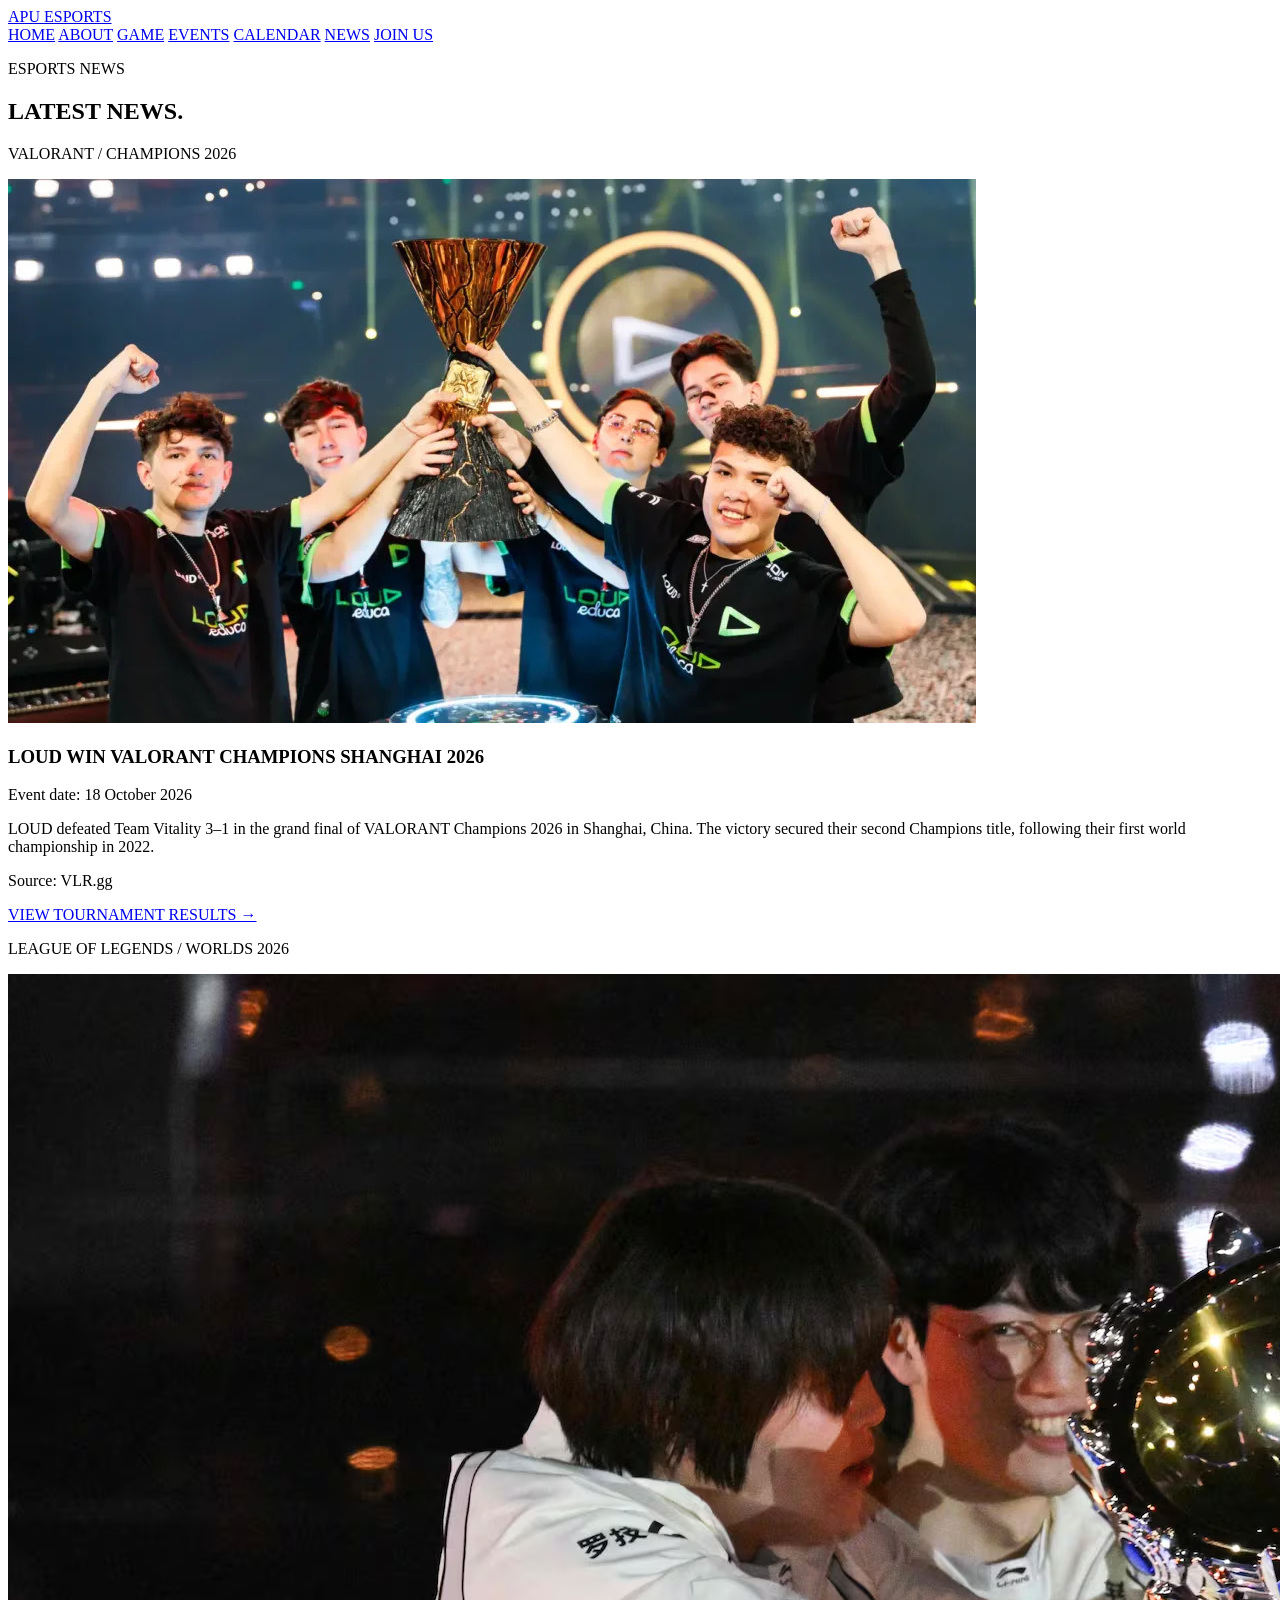
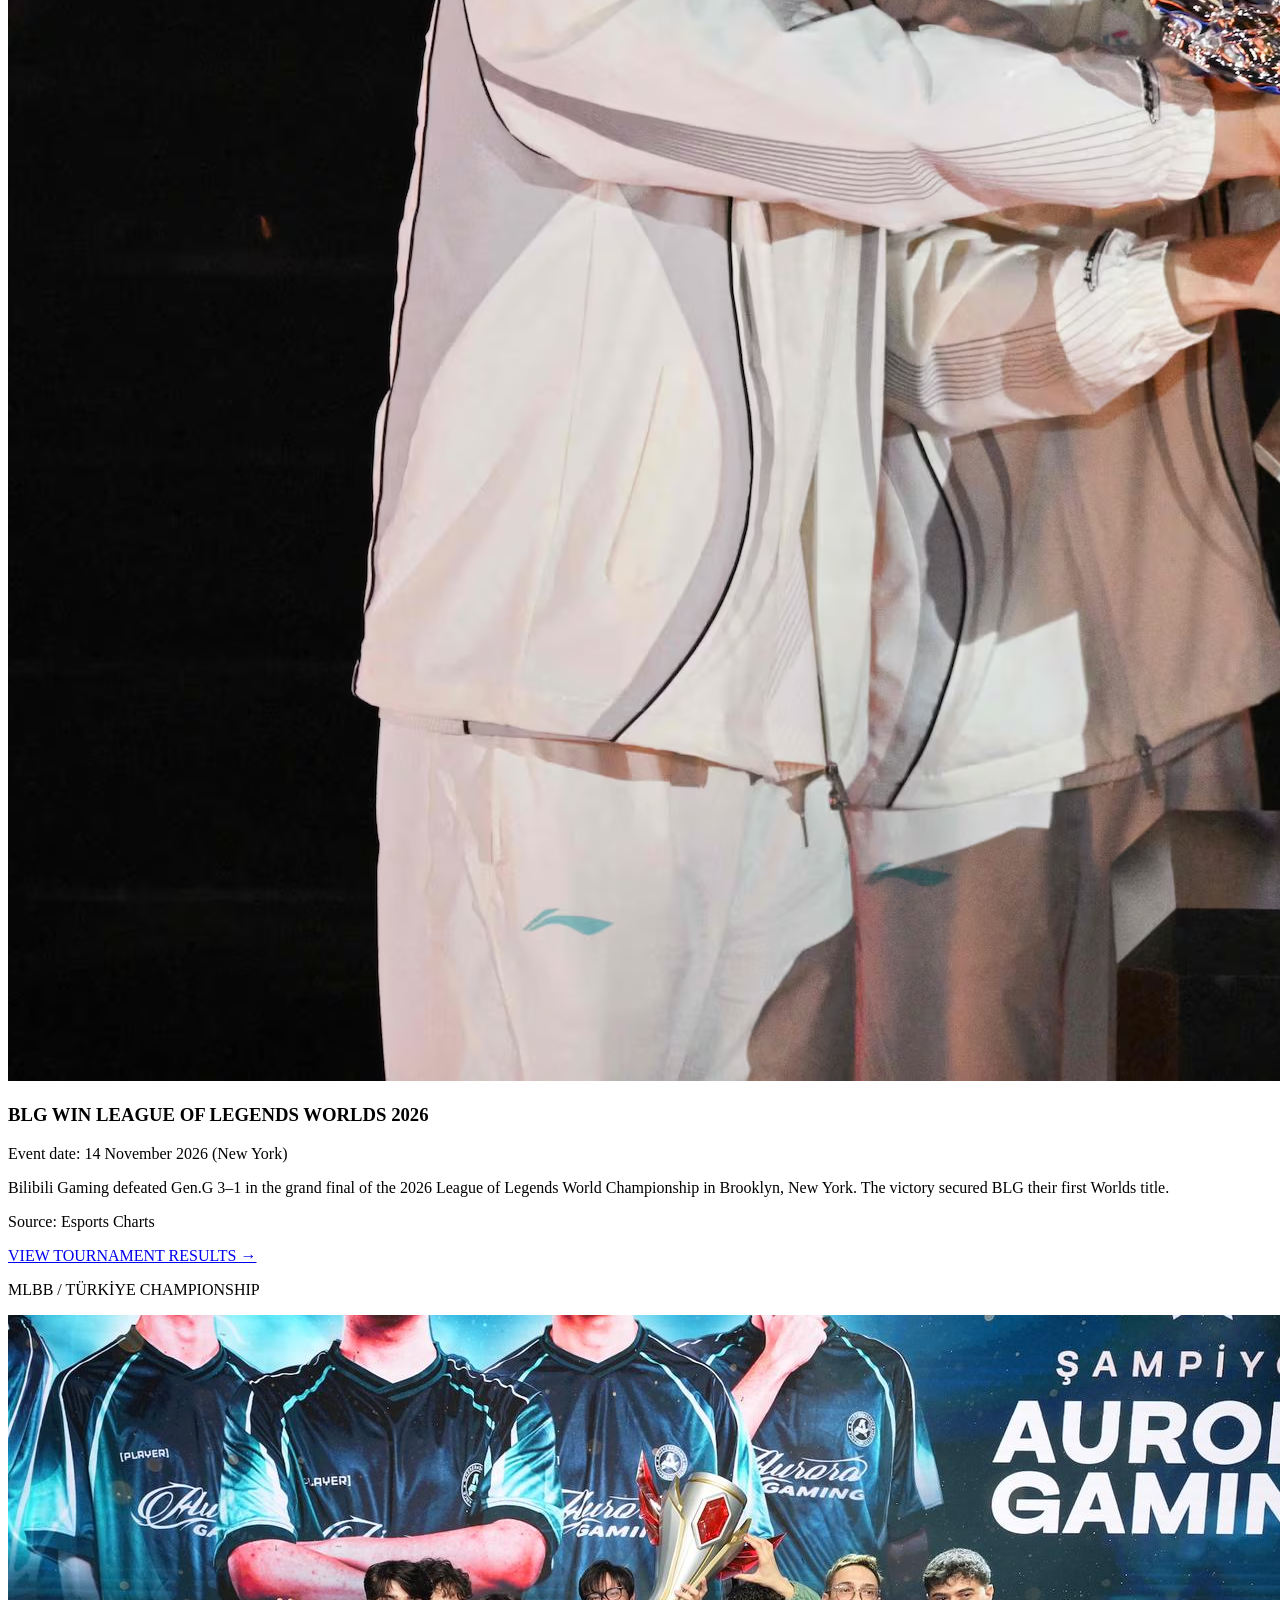
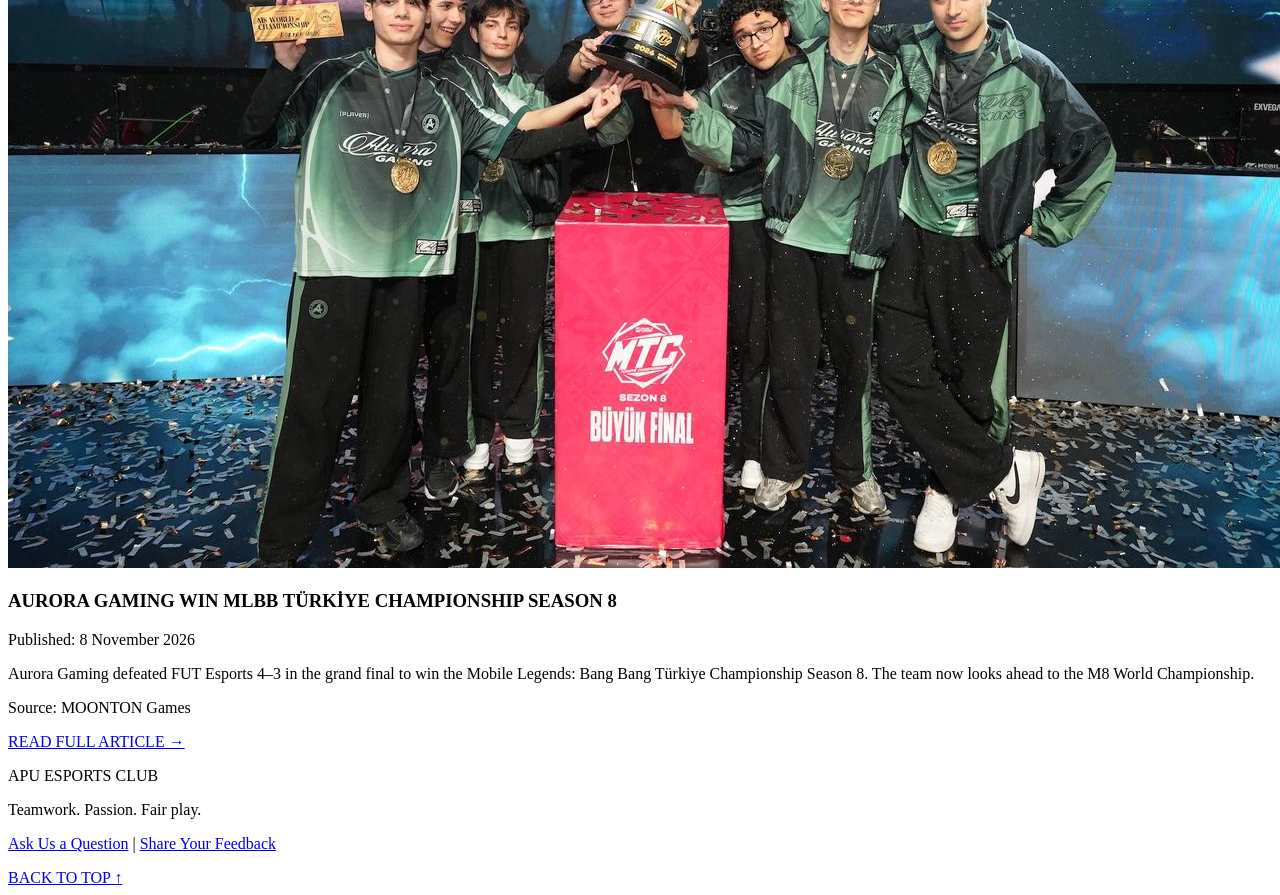
<file: AI-assignmnet/news.html>
<!DOCTYPE html>
<html lang="en">

<head>
    <meta charset="UTF-8">
    <meta name="viewport" content="width=device-width, initial-scale=1.0">
    <title>News | APU Esports Club</title>

    <link rel="stylesheet" href="css/style.css">
</head>

<body id="top">

<div class="header">

    <a class="logo" href="index.html">
        APU <span>ESPORTS</span>
    </a>

    <div class="nav">
        <a href="index.html">HOME</a>
        <a href="index.html#about">ABOUT</a>
        <a href="index.html#games">GAME</a>
        <a href="events.html">EVENTS</a>
        <a href="calendar.html">CALENDAR</a>
        <a href="news.html">NEWS</a>
        <a href="membership.html">JOIN US</a>
    </div>

</div>


<div class="section light-section">
    <div class="section-content">

        <p class="section-label">ESPORTS NEWS</p>
        <h2>LATEST NEWS.</h2>

  
 <div class="news-card">

    <p class="section-label">VALORANT / CHAMPIONS 2026</p>

<img class="news-image"
     src="pic-video/loud-win-champs-26-968x544.jpg"
     alt="LOUD celebrating their VALORANT Champions 2026 victory">

    <div class="news-content">

        <h3>LOUD WIN VALORANT CHAMPIONS SHANGHAI 2026</h3>

        <p class="news-date">
            Event date: 18 October 2026
        </p>

        <p>
            LOUD defeated Team Vitality 3–1 in the grand final
            of VALORANT Champions 2026 in Shanghai, China.
            The victory secured their second Champions title,
            following their first world championship in 2022.
        </p>

        <p>Source: VLR.gg</p>

        <a href="https://www.vlr.gg/event/2766/valorant-champions-2026"
           target="_blank"
           rel="noopener noreferrer">
            VIEW TOURNAMENT RESULTS →
        </a>

    </div>

</div>


<div class="news-card">

    <p class="section-label">LEAGUE OF LEGENDS / WORLDS 2026</p>

    <img class="news-image"
         src="pic-video/343XBOCWCJJADIAQLUODAJWWXA.avif"
         alt="Bilibili Gaming celebrating their Worlds 2026 victory">

    <div class="news-content">

        <h3>BLG WIN LEAGUE OF LEGENDS WORLDS 2026</h3>

        <p class="news-date">
            Event date: 14 November 2026 (New York)
        </p>

        <p>
            Bilibili Gaming defeated Gen.G 3–1 in the
            grand final of the 2026 League of Legends
            World Championship in Brooklyn, New York.
            The victory secured BLG their first Worlds title.
        </p>

        <p>Source: Esports Charts</p>

        <a href="https://escharts.com/tournaments/lol/2026-world-championship/schedule"
           target="_blank"
           rel="noopener noreferrer">
            VIEW TOURNAMENT RESULTS →
        </a>

    </div>

</div>
<div class="news-card">

    <p class="section-label">MLBB / TÜRKİYE CHAMPIONSHIP</p>

  
    <img class="news-image"
         src="pic-video/47d60e625bc9042339e69705b8248089.jfif"
         alt="Aurora Gaming celebrating their MLBB Türkiye Championship victory">

    <div class="news-content">

        <h3>AURORA GAMING WIN MLBB TÜRKİYE CHAMPIONSHIP SEASON 8</h3>

        <p class="news-date">
            Published: 8 November 2026
        </p>

        <p>
            Aurora Gaming defeated FUT Esports 4–3 in the
            grand final to win the Mobile Legends: Bang Bang
            Türkiye Championship Season 8. The team now
            looks ahead to the M8 World Championship.
        </p>

        <p>Source: MOONTON Games</p>

        <a href="https://en.moonton.com/news/396.html"
           target="_blank"
           rel="noopener noreferrer">
            READ FULL ARTICLE →
        </a>

    </div>

</div>

    </div>
</div>
    <div class="footer">
        <p class="footer-title">APU ESPORTS CLUB</p>
        <p>Teamwork. Passion. Fair play.</p>

        <p>
            <a href="enquiry.html">Ask Us a Question</a>
     |
            <a href="feedback.html">Share Your Feedback</a>
        </p>
        
        <a href="#top">BACK TO TOP ↑</a>
    </div>

    <script>
  
        let expanded = false;

        function toggleNews() {
            if (expanded == false) {
                document.getElementById("news-detail").textContent =
                    "Start by exploring our three featured games. Read about the activities, prepare your device and join the community through the membership page. Beginners can ask questions and learn at their own pace.";

                document.getElementById("news-button").textContent =
                    "Read less";

                expanded = true;
            } else {
                document.getElementById("news-detail").textContent =
                    "Discover how beginners can get involved.";

                document.getElementById("news-button").textContent =
                    "Read more";

                expanded = false;
            }
        }

        document.getElementById("news-button")
            .addEventListener("click", toggleNews);
    </script>

</body>
</html>
</file>
<file: AI-assignmnet/css/style.css>
.event-toggle:hover {

    background-color: #b71930;

    border-color: #b71930;

}

.event-details {

    display: none;

    border-top: 1px solid #dddddd;

    margin-top: 20px;

    padding-top: 15px;

}

.event-box .event-details h3 {

    font-size: 17px;

    color: #b71930;

    margin: 0 0 15px;

}

.event-details p {

    font-size: 14px;

    line-height: 1.7;

}

/* calendar.html */

.part2-button {

    background-color: #b71930;

    color: #ffffff;

    border: 2px solid #b71930;

    padding: 12px 18px;

    font-size: 16px;

    cursor: pointer;

}

.part2-button:hover {

    background-color: #851020;

    border-color: #851020;

}

.part2-select {

    width: 100%;

    box-sizing: border-box;

    font-size: 16px;

    padding: 10px;

    margin: 12px 0;

}

.part2-table {

    width: 100%;

    border-collapse: collapse;

    font-size: 14px;

}

.part2-table th,

.part2-table td {

    border: 1px solid #cccccc;

    padding: 8px;

    text-align: left;

}

.part2-table th {

    background-color: #222222;

    color: #ffffff;


}
</file>
